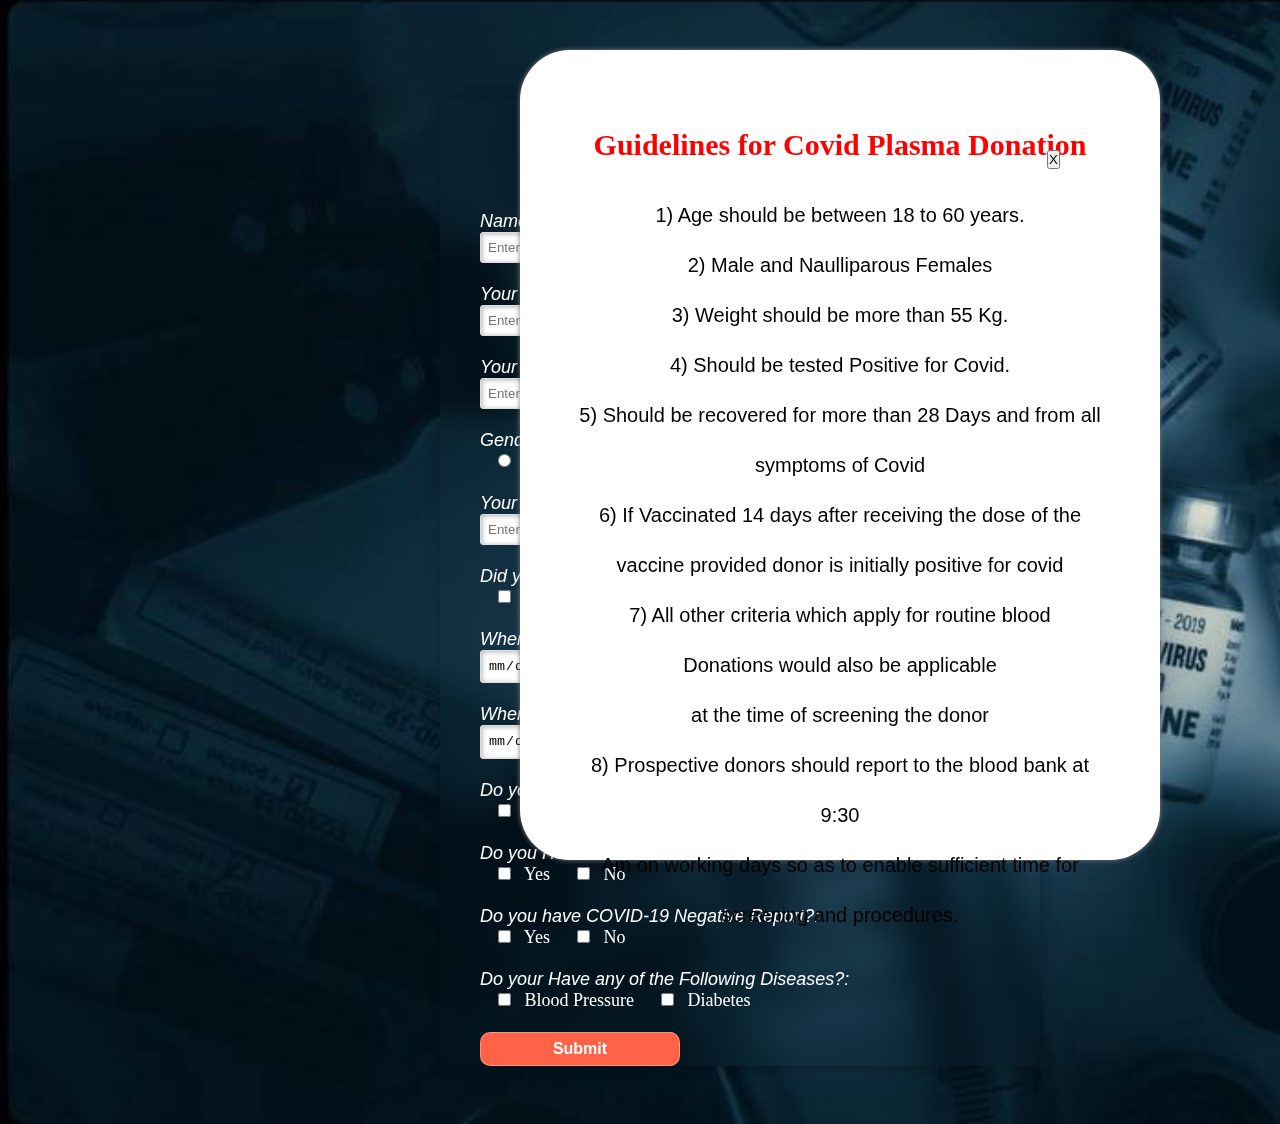
<file: donor.html>
<!DOCTYPE html>
<html lang="en">
<head>
    <meta charset="UTF-8">
    <meta http-equiv="X-UA-Compatible" content="IE=edge">
    <meta name="viewport" content="width=device-width, initial-scale=1.0">
    <link rel="stylesheet" href="css/donor.css">
    <title>Donor Form</title>
</head>
<body>
     <div class="main">
       <div class="register">
           <h2 id="heading">Donor Registration Form</h2>
           <form id="register" method="post">
               <div class="input-field"> 
               <label> Name: </label>
               <br>
               <input type="text" name="name" id="name" placeholder="Enter Your Name">
               <br><br>
                </div>
               
                <div class="input-field"> 
               <label>Your Age: </label>
               <br>
               <input type="number" name="age" id="name" placeholder="Enter Your Age">
                <br><br>
            </div>
                
            <div class="input-field"> 
                <label>Your Email ID: </label>
                <br>
                <input type="email" name="email" id="name" placeholder="Enter Your Valid Email ID">
                <br><br>
            </div>
                
            <div class="input-field"> 
                <label>Gender: </label>
                 <br>
                 &nbsp;&nbsp;&nbsp;
                 <input type="radio" name="gender" id="male">
                 &nbsp;
                 <span id="male">Male</span>
                 &nbsp;&nbsp;&nbsp;&nbsp;
                 <input type="radio" name="gender" id="female">
                &nbsp;
                <span id="male">Female</span>
                <br><br>
            </div>
                    
                    
            <div class="input-field"> 
                <label>Your Mobile Number: </label>
               <br>
               <input type="number" name="phone" id="name" placeholder="Enter Your number">
                <br><br>
            </div>
                
            <div class="input-field"> 
                <label>Did your ever test Positive for COVID-19: </label>
               <br>
               &nbsp;&nbsp;&nbsp;
               <input type="checkbox" name="covid" id="plasma" >
               &nbsp;
               <span id="pos">Yes</span>
               &nbsp;&nbsp;&nbsp;&nbsp;
               <input type="checkbox" name="covid" id="plasma" >
               &nbsp;
               <span id="neg">NO</span>
               &nbsp;
                <br><br>
            </div>

            <div class="input-field"> 
                <label>When Did You Test Positive for Covid? </label>
               <br>
               <input type="date" name="date" id="name" >
                <br><br>

                <label>When Did You Recover? </label>
               <br>
               <input type="date" name="date" id="name" >
                <br><br>
            </div>

            <div class="input-field"> 
                <label>Do you Consume Alcohol?: </label>
               <br>
               &nbsp;&nbsp;&nbsp;
               <input type="checkbox" name="covid" id="alc" >
               &nbsp;
               <span id="pos">Yes</span>
               &nbsp;&nbsp;&nbsp;&nbsp;
               <input type="checkbox" name="covid" id="alc" >
               &nbsp;
               <span id="neg">No</span>
               &nbsp;
                <br><br>
            </div>

            <div class="input-field"> 
                <label>Do you Have Adhaar card?: </label>
               <br>
               &nbsp;&nbsp;&nbsp;
               <input type="checkbox" name="covid" id="adh" >
               &nbsp;
               <span id="pos">Yes</span>
               &nbsp;&nbsp;&nbsp;&nbsp;
               <input type="checkbox" name="covid" id="adh" >
               &nbsp;
               <span id="neg">No</span>
               &nbsp;
                <br><br>
            </div>

            <div class="input-field"> 

                <label>Do you have COVID-19 Negative Report?: </label>
               <br>
               &nbsp;&nbsp;&nbsp;
               <input type="checkbox" name="covid" id="negrep" >
               &nbsp;
               <span id="pos">Yes</span>
               &nbsp;&nbsp;&nbsp;&nbsp;
               <input type="checkbox" name="covid" id="negrep" >
               &nbsp;
               <span id="neg">No</span>
               &nbsp;
                <br><br>
            </div>

            <div class="input-field"> 
                <label>Do your Have any of the Following Diseases?: </label>
               <br>
               &nbsp;&nbsp;&nbsp;
               <input type="checkbox" name="covid" id="bp" >
               &nbsp;
               <span id="pos">Blood Pressure</span>
               &nbsp;&nbsp;&nbsp;&nbsp;
               <input type="checkbox" name="covid" id="db" >
               &nbsp;
               <span id="neg">Diabetes</span>
               &nbsp;
                <br><br>
                <input type="submit" value="Submit"  name="submit" id="submit" >
            </div>

            

                </form>

       </div>  

     </div>
     
     <div id="popup-box">

        <div class="top-bar">

            <button onclick="close_modal()" id="close-button">X</button>

        </div>

        <div class="content">

            <center>

                <h2 id="guide">

                    Guidelines for Covid Plasma Donation

                </h2>

            </center>

            <p>

                1)	Age should be between 18 to 60 years.<br>
2)	Male and Naulliparous Females<br>
3)	Weight should be more than 55 Kg.<br>
4)	Should be tested Positive for Covid.<br>
5)	Should be recovered for more than 28 Days and from all<br> symptoms of Covid<br>
6)	If Vaccinated 14 days after receiving the dose of the<br> vaccine provided donor is initially positive for covid<br>
7)	All other criteria which apply for routine blood<br> Donations would also be applicable <br>at the time of screening the donor<br>
8)	Prospective donors should report to the blood bank at 9:30<br> Am on working days so as to enable sufficient time for screening and procedures.<br>


            </p>

        </div>

    </div>
<script>
    setTimeout(show_modal, 10);
// auto close modal after 6 sec
// call the fucntion after 6 sec
setTimeout(close_modal, 6000000);
// so modal will stay 3 sec 
 function show_modal(){
 	 var popup_box = document.getElementById('popup-box');
 	 popup_box.style.display = "block";
 }
 function close_modal(){
 	 var popup_box = document.getElementById('popup-box');
 	 popup_box.style.display = "none";
 }
</script>>
     
        
</body>
</html>
</file>
<file: css/donor.css>
*{
    margin:0;
    padding:0;
}
body{
    background: url(../images/background.jpg);
    background-size: cover;
   background-repeat: no-repeat;
}

div.main{
    width:400px;
    height: 400%;
    margin:100px auto 0px auto;
}

h2{
    text-align: center;
    padding:20px;
    font-family:Georgia, 'Times New Roman', Times, serif
}

div.register{
    
    background: transparent;
    backdrop-filter: blur(15px);
    width:150%;
    font-size: 18px;
    border-radius: 13px;
    border:1px soid rgba(255,255,255,0.3);
    box-shadow: 2px 2px 15px rgba(0,0,0,0.3);
    color:#fff;
    
}

form#register{
    margin:40px;
}

label{
    font-family: sans-serif;
    font-size: 18px;
    font-style: italic;
}

input#name{
    width:300px;
    border:1px solid #ddd;
    border-radius:3px;
    outline:0;
    padding:7px;
    background-color:white;
    box-shadow: inset 1px 1px 5px
    rgba(0,0,0,0.3);
}


input#submit{
    width:200px;
    padding:7px;
    font-size: 16px;
    font-family: sans-serif;
    font-weight: 600;
    border-radius: 10px;
    background-color: tomato;
    color:#fff;
    cursor:pointer;
    border:1px solid rgba(255,255,255,0.3);
    

}

@media(max-width: 420px){

    .main .form .input-field{
       
        flex-direction: column;
        align-items: flex-start;
        margin-left: auto;
        height:100%;
        width: 100%;
    }
    .main .form .input-field label{
       
        margin-bottom:5px;

    }
#heading{
    
    margin-right: 35%;
    left:100px;
    
    
}
}

#popup-box{
	width: 50%;
	height: 90%;
	background: white;
	box-sizing: border-box;
	padding: 50px;
	position: fixed;
	top: 50px;
    left:520px;
    border-radius: 50px;
	
   
	box-shadow: 0px 0px 5px 0px #7f7c7c;
	display: none;
}
    
#popup-box .top-bar{
	width: 100%;
	background: red;
	position: relative;
}
#popup-box .top-bar #close-button{
	position: absolute;
	top: 50px;
	right: 50px;
}
#popup-box .content{
	width: 100%;
    text-align: center;
    line-height: 50px;
    font-size: 20px;
    font-family: 'Franklin Gothic Medium', 'Arial Narrow', Arial, sans-serif
}

#guide{
    color: red;
}
</file>
